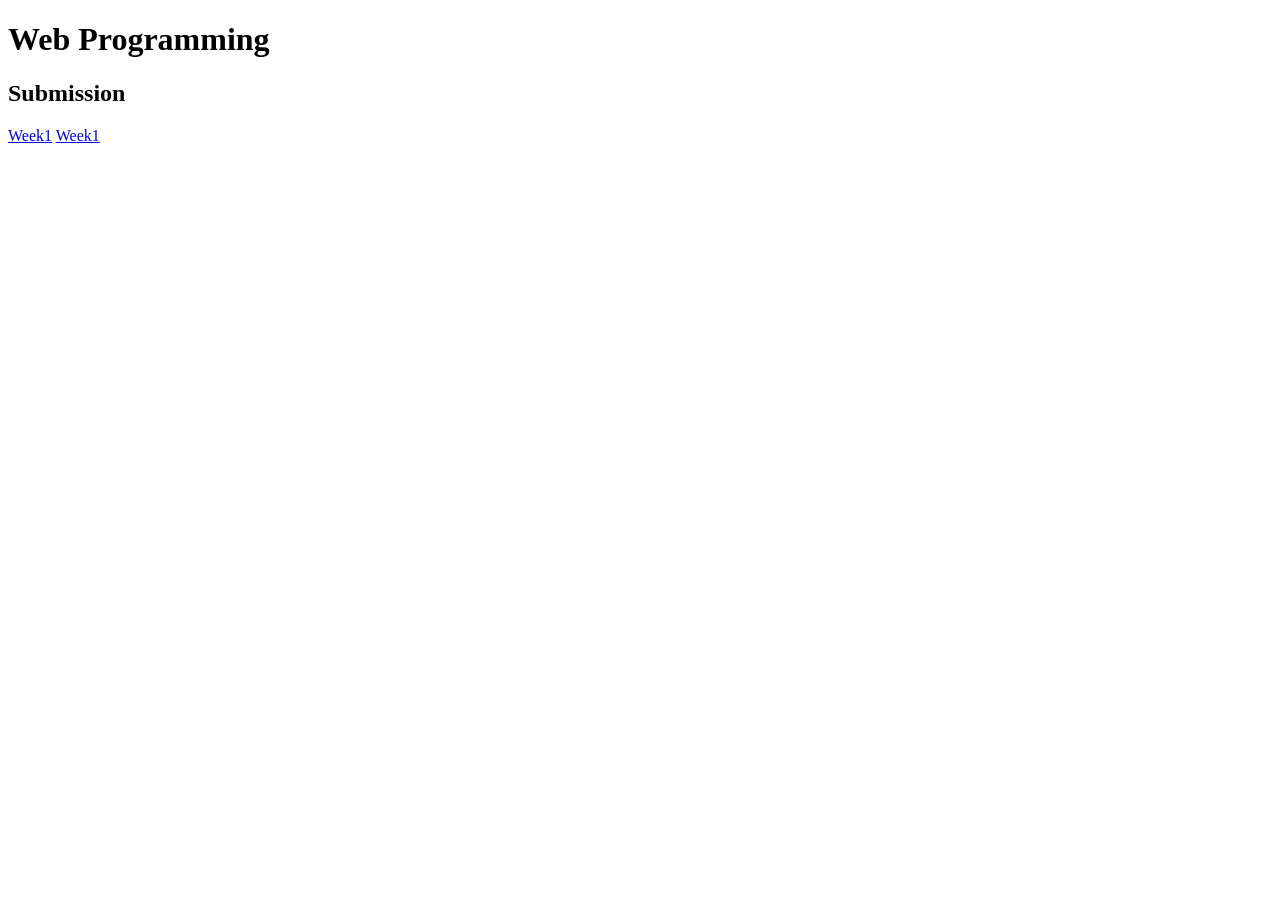
<file: index.html>
<!DOCTYPE html>
<html lang="en">
<head>


</head>

<body>
    <header></header>
    <main>
        <h1>Web Programming</h1>
        <h2>Submission</h2>
        <a href="Week1/Week1.html">Week1</a>
         <a href="Week2/Week2.html">Week1</a>
    </main>
</body>
</html>
</file>
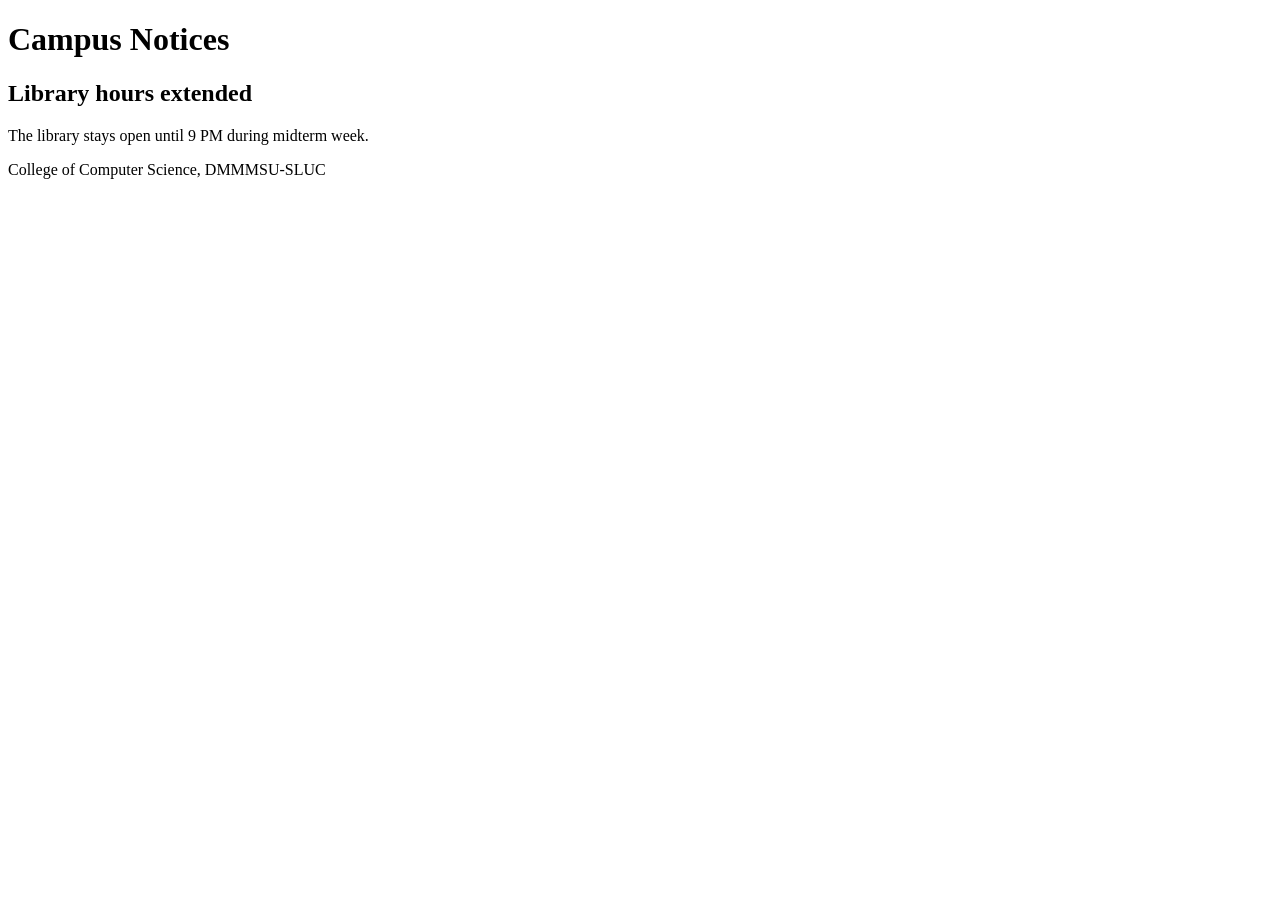
<file: Week1/Week1.html>
<!DOCTYPE html>
<html lang="en">
<head>
  <meta charset="utf-8">
  <meta name="viewport" content="width=device-width, initial-scale=1">
  <title>Campus Notices</title>
</head>
<body>
  <header>
    <h1>Campus Notices</h1>
  </header>
  <main>
    <article class="notice">
      <h2>Library hours extended</h2>
      <p>The library stays open until 9 PM during midterm week.</p>
    </article>
  </main>
  <footer>
    <p>College of Computer Science, DMMMSU-SLUC</p>
  </footer>
</body>
</html>
</file>
